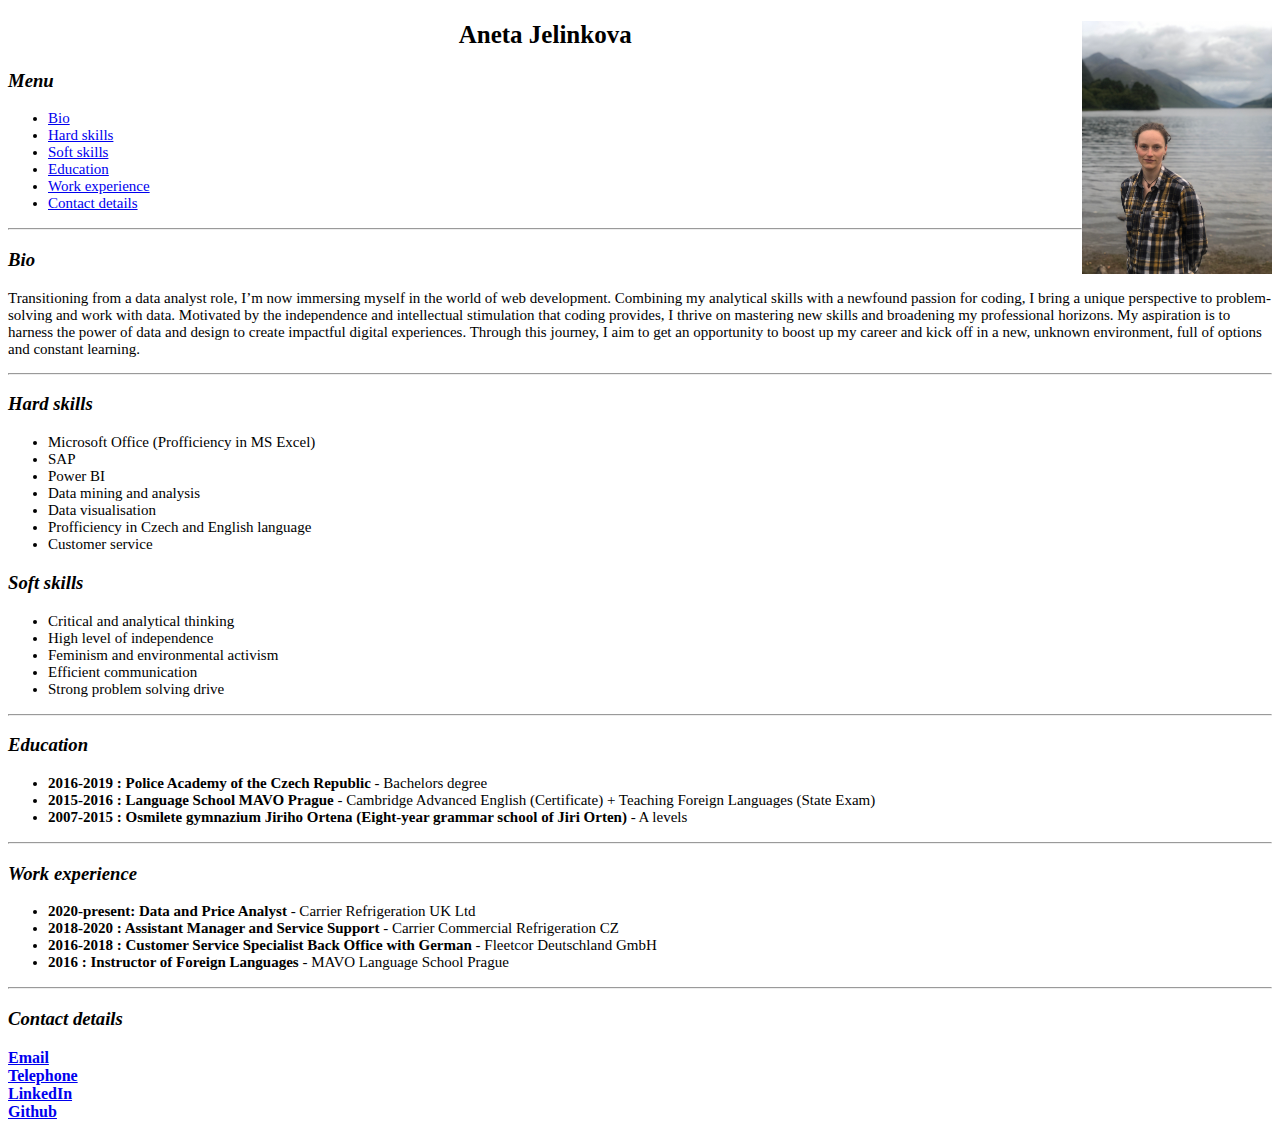
<file: index.html>
<!doctype html>
<html lang="en">
  <head>
    <!--stylesheet that I had created wasn't originally linked in the index.html that you viewed, because of clash of sources (I had the stylesheet saved both on my desktop and in my dropbox)-->
    <meta charset="UTF-8" />
    <meta name="viewport" content="width=device-width, initial-scale=1.0" />
    <link rel="stylesheet" type="text/css" href="stylesheetForIndex.css" />
    <title>Aneta Jelinkova CV</title>
  </head>
  <body> <!--moved body tag right after head tag-->
  <h2>
    Aneta Jelinkova
    <img src="IMG_7858.JPG" alt="A portrait of the author of the CV, standing in front of a Scottish Loch, in chequered shirt."/>
    <!--added description of the pciture as an alternative for the visual view for the blind and visually impaired-->
  </h2>
  <h3>Menu</h3>
  <!--below list contains links to my further content-->
  <ul>
    <li><a href="#Bio">Bio</a></li>
    <li><a href="#Hard_skills">Hard skills</a></li>
    <li><a href="#Soft_skills">Soft skills</a></li>
    <li><a href="#Education">Education</a></li>
    <li><a href="#Work_experience">Work experience</a></li>
    <li><a href="#Contact_details">Contact details</a></li>
  </ul>
  <hr />
    <h3 id="Bio">Bio</h3>
    <p></p>
    <p>
      Transitioning from a data analyst role, I’m now immersing myself in the
      world of web development. Combining my analytical skills with a newfound
      passion for coding, I bring a unique perspective to problem-solving and
      work with data. Motivated by the independence and intellectual stimulation
      that coding provides, I thrive on mastering new skills and broadening my
      professional horizons. My aspiration is to harness the power of data and
      design to create impactful digital experiences. Through this journey, I
      aim to get an opportunity to boost up my career and kick off in a new,
      unknown environment, full of options and constant learning.
    </p>
    <hr />
    <h3 id="Hard_skills">Hard skills</h3>
    <!--skills to current date, hopefully will add HTML, JS and CSS on the list-->
    <ul>
      <li>Microsoft Office (Profficiency in MS Excel)</li>
      <li>SAP</li>
      <li>Power BI</li>
      <li>Data mining and analysis</li>
      <li>Data visualisation</li>
      <li>Profficiency in Czech and English language</li>
      <li>Customer service</li>
    </ul>
    <h3 id="Soft_skills">Soft skills</h3>
    <ul>
      <li>Critical and analytical thinking</li>
      <li>High level of independence</li>
      <li>Feminism and environmental activism</li>
      <li>Efficient communication</li>
      <li>Strong problem solving drive</li>
    </ul>
    <hr />
    <h3 id="Education">Education</h3>
    <ul>
      <li>
        <b>2016-2019 : Police Academy of the Czech Republic</b> - Bachelors
        degree
      </li>
      <li>
        <b>2015-2016 : Language School MAVO Prague</b> - Cambridge Advanced
        English (Certificate) + Teaching Foreign Languages (State Exam)
      </li>
      <li>
        <b
          >2007-2015 : Osmilete gymnazium Jiriho Ortena (Eight-year grammar
          school of Jiri Orten)</b
        >
        - A levels
      </li>
    </ul>
    <hr />
    <h3 id="Work_experience">Work experience</h3>
    <ul>
      <li>
        <b>2020-present: Data and Price Analyst</b> - Carrier Refrigeration UK
        Ltd
      </li>
      <li>
        <b>2018-2020 : Assistant Manager and Service Support</b> - Carrier
        Commercial Refrigeration CZ
      </li>
      <li>
        <b>2016-2018 : Customer Service Specialist Back Office with German</b> -
        Fleetcor Deutschland GmbH
      </li>
      <li>
        <b>2016 : Instructor of Foreign Languages</b> - MAVO Language School
        Prague
      </li>
    </ul>
    <hr />
    <h3 id="Contact_details">Contact details</h3>
    <!--included my public github repository, where this page was working originally with the picture-->
    <b>
      <a href="mailto:aneta.jelinkova94@gmail.com">Email</a><br />
      <a href="+420734799606">Telephone</a><br />
      <a href="https://www.linkedin.com/in/aneta-jelinkova-875057193/"
        >LinkedIn</a
      ><br />
      <a href="https://github.com/AnetaTriesToCode/Web-Dev-fundamentals"
        >Github</a
      ><br />
    </b>
  </body>
</html>
</file>
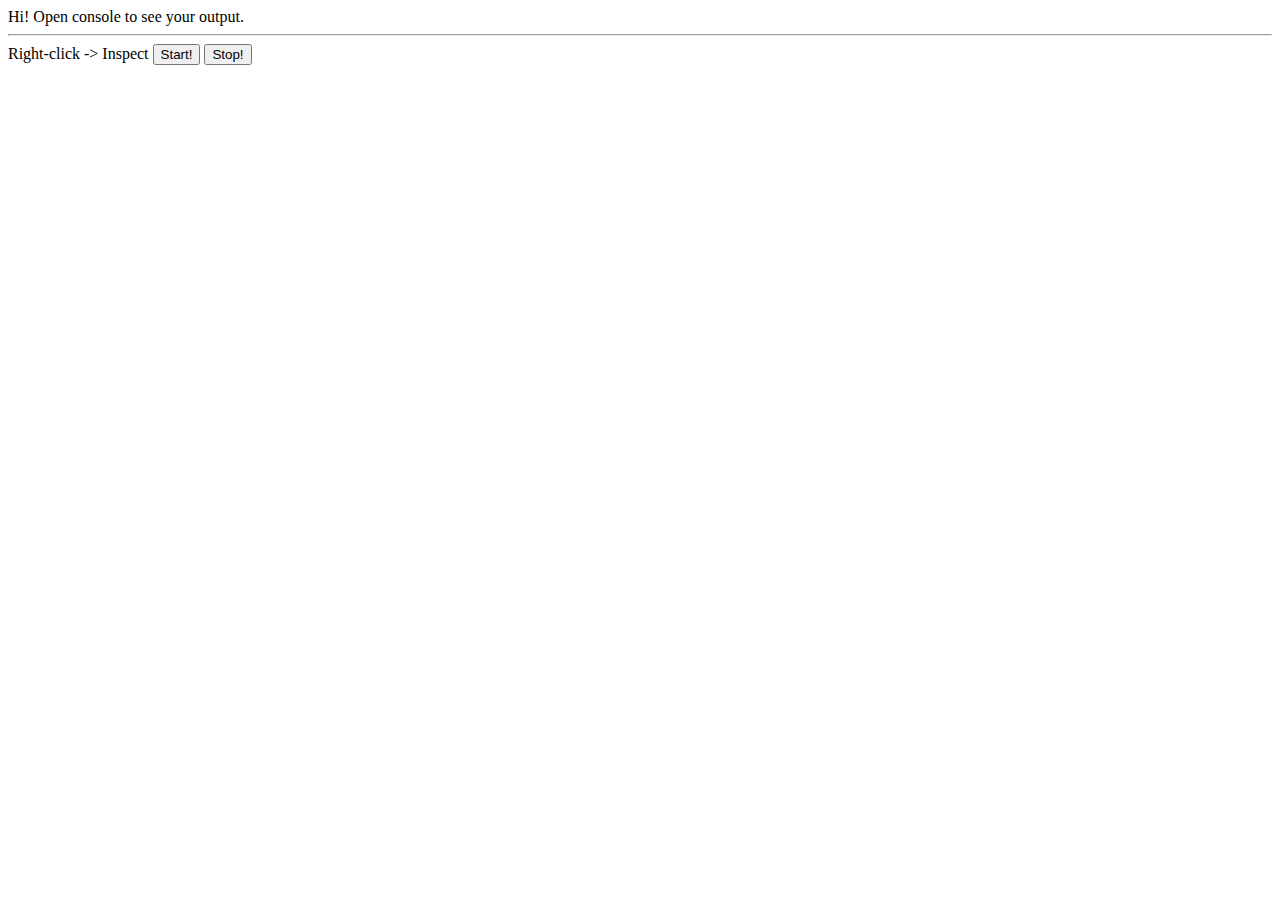
<file: callBack.html>
<!doctype html> 

<html>
    <head>
        
    </head>

    <body>
        Hi! Open console to see your output.
        <br /><hr />
        Right-click -> Inspect

        <button id="start">Start!</button>
        <button id="stop">Stop!</button>

        <script type='text/javascript' src='./callBack.js'></script>
    </body>

</html>
</file>
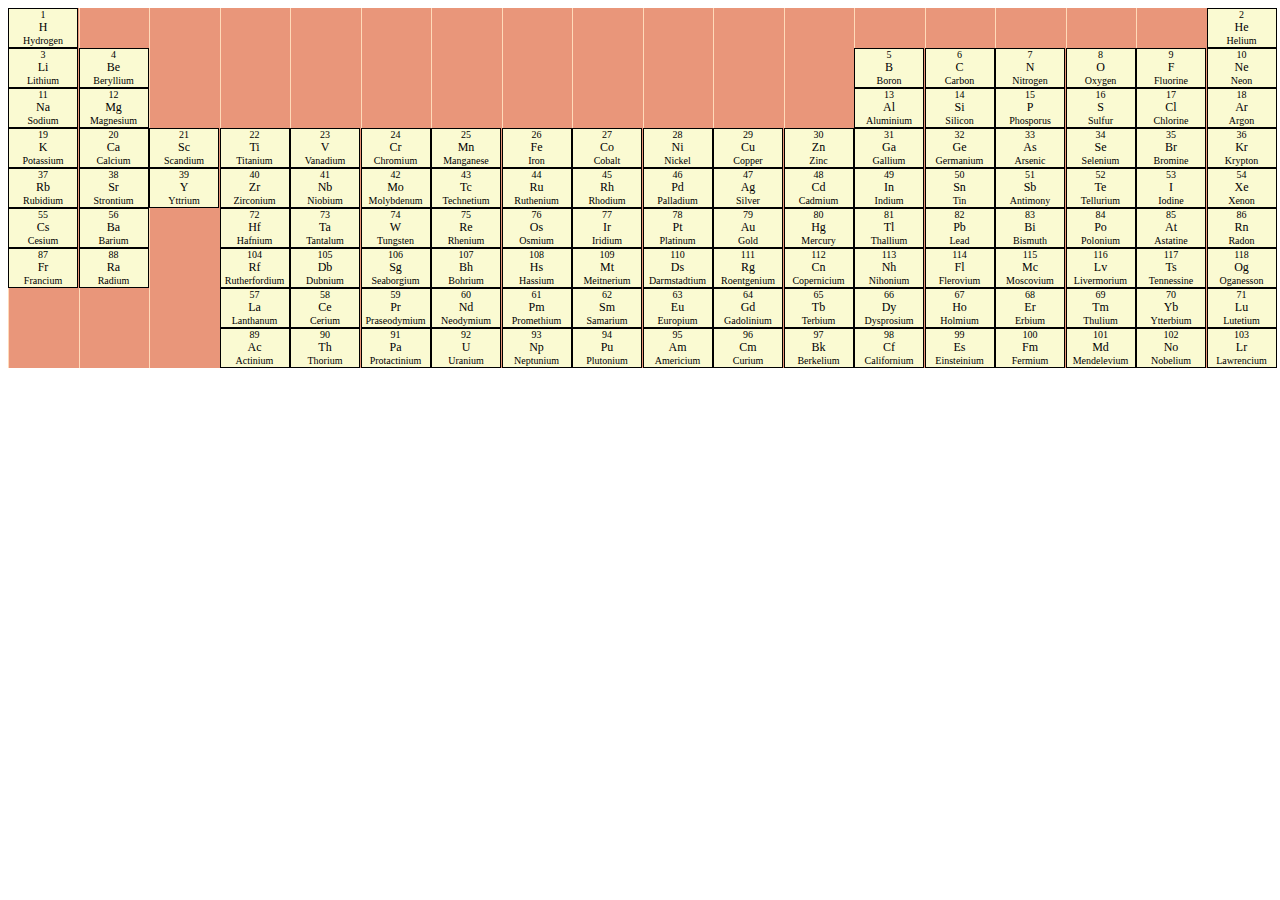
<file: periodicTable.html>
<!doctype html>
<html lang="en">
  <head>
    <meta charset="UTF-8" />
    <title>Periodic table of elements</title>
    <link href="myStylesheet.css" type="text/css" rel="stylesheet" />
  </head>
  <body>
    <div class="container">
      <!--general class containing all columns and rows with all elements-->
      <div class="column">
        <!--individual columns with chemical elements-->
        <div class="grid-item" data-atomic-number="1" data-element="Hydrogen">H</div>
        <div class="grid-item" data-atomic-number="3" data-element="Lithium">Li</div>
        <div class="grid-item" data-atomic-number="11" data-element="Sodium">Na</div>
        <div class="grid-item" data-atomic-number="19" data-element="Potassium">K</div>
        <div class="grid-item" data-atomic-number="37" data-element="Rubidium">Rb</div>
        <div class="grid-item" data-atomic-number="55" data-element="Cesium">Cs</div>
        <div class="grid-item" data-atomic-number="87" data-element="Francium">Fr</div>
        <div class="grid-item1"></div>
        <div class="grid-item1"></div>
      </div>
      <div class="column">
        <div class="grid-item1"></div>
        <div class="grid-item" data-atomic-number="4" data-element="Beryllium">Be</div>
        <div class="grid-item" data-atomic-number="12" data-element="Magnesium">Mg</div>
        <div class="grid-item" data-atomic-number="20" data-element="Calcium">Ca</div>
        <div class="grid-item" data-atomic-number="38" data-element="Strontium">Sr</div>
        <div class="grid-item" data-atomic-number="56" data-element="Barium">Ba</div>
        <div class="grid-item" data-atomic-number="88" data-element="Radium">Ra</div>
        <div class="grid-item1"></div>
        <div class="grid-item1"></div>
      </div>
      <div class="column">
        <div class="grid-item1"></div>
        <div class="grid-item1"></div>
        <div class="grid-item1"></div>
        <div class="grid-item" data-atomic-number="21" data-element="Scandium">Sc</div>
        <div class="grid-item" data-atomic-number="39" data-element="Yttrium">Y</div>
        <div class="grid-item1"></div>
        <div class="grid-item1"></div>
        <div class="grid-item1"></div>
        <div class="grid-item1"></div>
      </div>
      <div class="column">
        <div class="grid-item1"></div>
        <div class="grid-item1"></div>
        <div class="grid-item1"></div>
        <div class="grid-item" data-atomic-number="22" data-element="Titanium">Ti</div>
        <div class="grid-item" data-atomic-number="40" data-element="Zirconium">Zr</div>
        <div class="grid-item" data-atomic-number="72" data-element="Hafnium">Hf</div>
        <div class="grid-item" data-atomic-number="104" data-element="Rutherfordium">Rf</div>
        <div class="grid-item" data-atomic-number="57" data-element="Lanthanum">La</div>
        <div class="grid-item" data-atomic-number="89" data-element="Actinium">Ac</div>
      </div>
      <div class="column">
        <div class="grid-item1"></div>
        <div class="grid-item1"></div>
        <div class="grid-item1"></div>
        <div class="grid-item" data-atomic-number="23" data-element="Vanadium">V</div>
        <div class="grid-item" data-atomic-number="41" data-element="Niobium">Nb</div>
        <div class="grid-item" data-atomic-number="73" data-element="Tantalum">Ta</div>
        <div class="grid-item" data-atomic-number="105" data-element="Dubnium">Db</div>
        <div class="grid-item" data-atomic-number="58" data-element="Cerium">Ce</div>
        <div class="grid-item" data-atomic-number="90" data-element="Thorium">Th</div>
      </div>
      <div class="column">
        <div class="grid-item1"></div>
        <div class="grid-item1"></div>
        <div class="grid-item1"></div>
        <div class="grid-item" data-atomic-number="24" data-element="Chromium">Cr</div>
        <div class="grid-item" data-atomic-number="42" data-element="Molybdenum">Mo</div>
        <div class="grid-item" data-atomic-number="74" data-element="Tungsten">W</div>
        <div class="grid-item" data-atomic-number="106" data-element="Seaborgium">Sg</div>
        <div class="grid-item" data-atomic-number="59" data-element="Praseodymium">Pr</div>
        <div class="grid-item" data-atomic-number="91" data-element="Protactinium">Pa</div>
      </div>
      <div class="column">
        <div class="grid-item1"></div>
        <div class="grid-item1"></div>
        <div class="grid-item1"></div>
        <div class="grid-item" data-atomic-number="25" data-element="Manganese">Mn</div>
        <div class="grid-item" data-atomic-number="43" data-element="Technetium">Tc</div>
        <div class="grid-item" data-atomic-number="75" data-element="Rhenium">Re</div>
        <div class="grid-item" data-atomic-number="107" data-element="Bohrium">Bh</div>
        <div class="grid-item" data-atomic-number="60" data-element="Neodymium">Nd</div>
        <div class="grid-item" data-atomic-number="92" data-element="Uranium">U</div>
      </div>
      <div class="column">
        <div class="grid-item1"></div>
        <div class="grid-item1"></div>
        <div class="grid-item1"></div>
        <div class="grid-item" data-atomic-number="26" data-element="Iron">Fe</div>
        <div class="grid-item" data-atomic-number="44" data-element="Ruthenium">Ru</div>
        <div class="grid-item" data-atomic-number="76" data-element="Osmium">Os</div>
        <div class="grid-item" data-atomic-number="108" data-element="Hassium">Hs</div>
        <div class="grid-item" data-atomic-number="61" data-element="Promethium">Pm</div>
        <div class="grid-item" data-atomic-number="93" data-element="Neptunium">Np</div>
      </div>
      <div class="column">
        <div class="grid-item1"></div>
        <div class="grid-item1"></div>
        <div class="grid-item1"></div>
        <div class="grid-item" data-atomic-number="27" data-element="Cobalt">Co</div>
        <div class="grid-item" data-atomic-number="45" data-element="Rhodium">Rh</div>
        <div class="grid-item" data-atomic-number="77" data-element="Iridium">Ir</div>
        <div class="grid-item" data-atomic-number="109" data-element="Meitnerium">Mt</div>
        <div class="grid-item" data-atomic-number="62" data-element="Samarium">Sm</div>
        <div class="grid-item" data-atomic-number="94" data-element="Plutonium">Pu</div>
      </div>
      <div class="column">
        <div class="grid-item1"></div>
        <div class="grid-item1"></div>
        <div class="grid-item1"></div>
        <div class="grid-item" data-atomic-number="28" data-element="Nickel">Ni</div>
        <div class="grid-item" data-atomic-number="46" data-element="Palladium">Pd</div>
        <div class="grid-item" data-atomic-number="78" data-element="Platinum">Pt</div>
        <div class="grid-item" data-atomic-number="110" data-element="Darmstadtium">Ds</div>
        <div class="grid-item" data-atomic-number="63" data-element="Europium">Eu</div>
        <div class="grid-item" data-atomic-number="95" data-element="Americium">Am</div>
      </div>
      <div class="column">
        <div class="grid-item1"></div>
        <div class="grid-item1"></div>
        <div class="grid-item1"></div>
        <div class="grid-item" data-atomic-number="29" data-element="Copper">Cu</div>
        <div class="grid-item" data-atomic-number="47" data-element="Silver">Ag</div>
        <div class="grid-item" data-atomic-number="79" data-element="Gold">Au</div>
        <div class="grid-item" data-atomic-number="111" data-element="Roentgenium">Rg</div>
        <div class="grid-item" data-atomic-number="64" data-element="Gadolinium">Gd</div>
        <div class="grid-item" data-atomic-number="96" data-element="Curium">Cm</div>
      </div>
      <div class="column">
        <div class="grid-item1"></div>
        <div class="grid-item1"></div>
        <div class="grid-item1"></div>
        <div class="grid-item" data-atomic-number="30" data-element="Zinc">Zn</div>
        <div class="grid-item" data-atomic-number="48" data-element="Cadmium">Cd</div>
        <div class="grid-item" data-atomic-number="80" data-element="Mercury">Hg</div>
        <div class="grid-item" data-atomic-number="112" data-element="Copernicium">Cn</div>
        <div class="grid-item" data-atomic-number="65" data-element="Terbium">Tb</div>
        <div class="grid-item" data-atomic-number="97" data-element="Berkelium">Bk</div>
      </div>
      <div class="column">
        <div class="grid-item1"></div>
        <div class="grid-item" data-atomic-number="5" data-element="Boron">B</div>
        <div class="grid-item" data-atomic-number="13" data-element="Aluminium">Al</div>
        <div class="grid-item" data-atomic-number="31" data-element="Gallium">Ga</div>
        <div class="grid-item" data-atomic-number="49" data-element="Indium">In</div>
        <div class="grid-item" data-atomic-number="81" data-element="Thallium">Tl</div>
        <div class="grid-item" data-atomic-number="113" data-element="Nihonium">Nh</div>
        <div class="grid-item" data-atomic-number="66" data-element="Dysprosium">Dy</div>
        <div class="grid-item" data-atomic-number="98" data-element="Californium">Cf</div>
      </div>
      <div class="column">
        <div class="grid-item1"></div>
        <div class="grid-item" data-atomic-number="6" data-element="Carbon">C</div>
        <div class="grid-item" data-atomic-number="14" data-element="Silicon">Si</div>
        <div class="grid-item" data-atomic-number="32" data-element="Germanium">Ge</div>
        <div class="grid-item" data-atomic-number="50" data-element="Tin">Sn</div>
        <div class="grid-item" data-atomic-number="82" data-element="Lead">Pb</div>
        <div class="grid-item" data-atomic-number="114" data-element="Flerovium">Fl</div>
        <div class="grid-item" data-atomic-number="67" data-element="Holmium">Ho</div>
        <div class="grid-item" data-atomic-number="99" data-element="Einsteinium">Es</div>
      </div>
      <div class="column">
        <div class="grid-item1"></div>
        <div class="grid-item" data-atomic-number="7" data-element="Nitrogen">N</div>
        <div class="grid-item" data-atomic-number="15" data-element="Phosporus">P</div>
        <div class="grid-item" data-atomic-number="33" data-element="Arsenic">As</div>
        <div class="grid-item" data-atomic-number="51" data-element="Antimony">Sb</div>
        <div class="grid-item" data-atomic-number="83" data-element="Bismuth">Bi</div>
        <div class="grid-item" data-atomic-number="115" data-element="Moscovium">Mc</div>
        <div class="grid-item" data-atomic-number="68" data-element="Erbium">Er</div>
        <div class="grid-item" data-atomic-number="100" data-element="Fermium">Fm</div>
      </div>
      <div class="column">
        <div class="grid-item1"></div>
        <div class="grid-item" data-atomic-number="8" data-element="Oxygen">O</div>
        <div class="grid-item" data-atomic-number="16" data-element="Sulfur">S</div>
        <div class="grid-item" data-atomic-number="34" data-element="Selenium">Se</div>
        <div class="grid-item" data-atomic-number="52" data-element="Tellurium">Te</div>
        <div class="grid-item" data-atomic-number="84" data-element="Polonium">Po</div>
        <div class="grid-item" data-atomic-number="116" data-element="Livermorium">Lv</div>
        <div class="grid-item" data-atomic-number="69" data-element="Thulium">Tm</div>
        <div class="grid-item" data-atomic-number="101" data-element="Mendelevium">Md</div>
      </div>
      <div class="column">
        <div class="grid-item1"></div>
        <div class="grid-item" data-atomic-number="9" data-element="Fluorine">F</div>
        <div class="grid-item" data-atomic-number="17" data-element="Chlorine">Cl</div>
        <div class="grid-item" data-atomic-number="35" data-element="Bromine">Br</div>
        <div class="grid-item" data-atomic-number="53" data-element="Iodine">I</div>
        <div class="grid-item" data-atomic-number="85" data-element="Astatine">At</div>
        <div class="grid-item" data-atomic-number="117" data-element="Tennessine">Ts</div>
        <div class="grid-item" data-atomic-number="70" data-element="Ytterbium">Yb</div>
        <div class="grid-item" data-atomic-number="102" data-element="Nobelium">No</div>
      </div>
      <div class="column">
        <div class="grid-item" data-atomic-number="2" data-element="Helium">He</div>
        <div class="grid-item" data-atomic-number="10" data-element="Neon">Ne</div>
        <div class="grid-item" data-atomic-number="18" data-element="Argon">Ar</div>
        <div class="grid-item" data-atomic-number="36" data-element="Krypton">Kr</div>
        <div class="grid-item" data-atomic-number="54" data-element="Xenon">Xe</div>
        <div class="grid-item" data-atomic-number="86" data-element="Radon">Rn</div>
        <div class="grid-item" data-atomic-number="118" data-element="Oganesson">Og</div>
        <div class="grid-item" data-atomic-number="71" data-element="Lutetium">Lu</div>
        <div class="grid-item" data-atomic-number="103" data-element="Lawrencium">Lr</div>
      </div>
    </div>
    <picture class="PT">
      <source media="(max-width: 800px)" srcset="PeriodicTable.png" />
      <img src="PeriodicTable.png" alt="Table of elements" />
    </picture>
  </body>
</html>
</file>
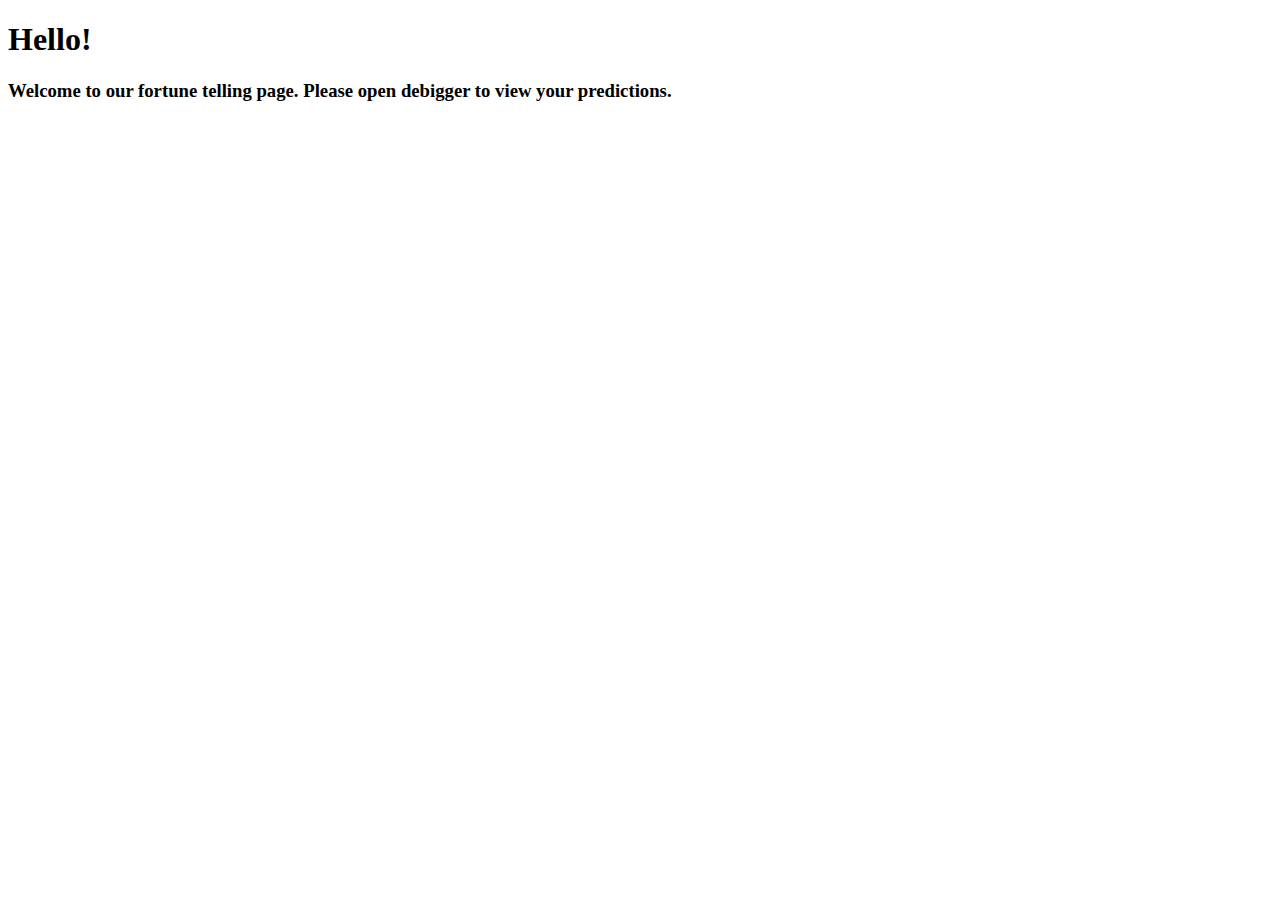
<file: user_prompt.html>
<!DOCTYPE html>
<html lang="en">
<head>
    <meta charset="UTF-8">
    <meta name="viewport" content="width=device-width, initial-scale=1.0">
    <title>Fortune Teller</title>
</head>
<body>
    <h1>Hello!</h1>
    <h3>Welcome to our fortune telling page. Please open debigger to view your predictions.</h3>
    <script type="text/javascript" src="fortuneTeller.js">
</script>
</body>
</html>
</file>
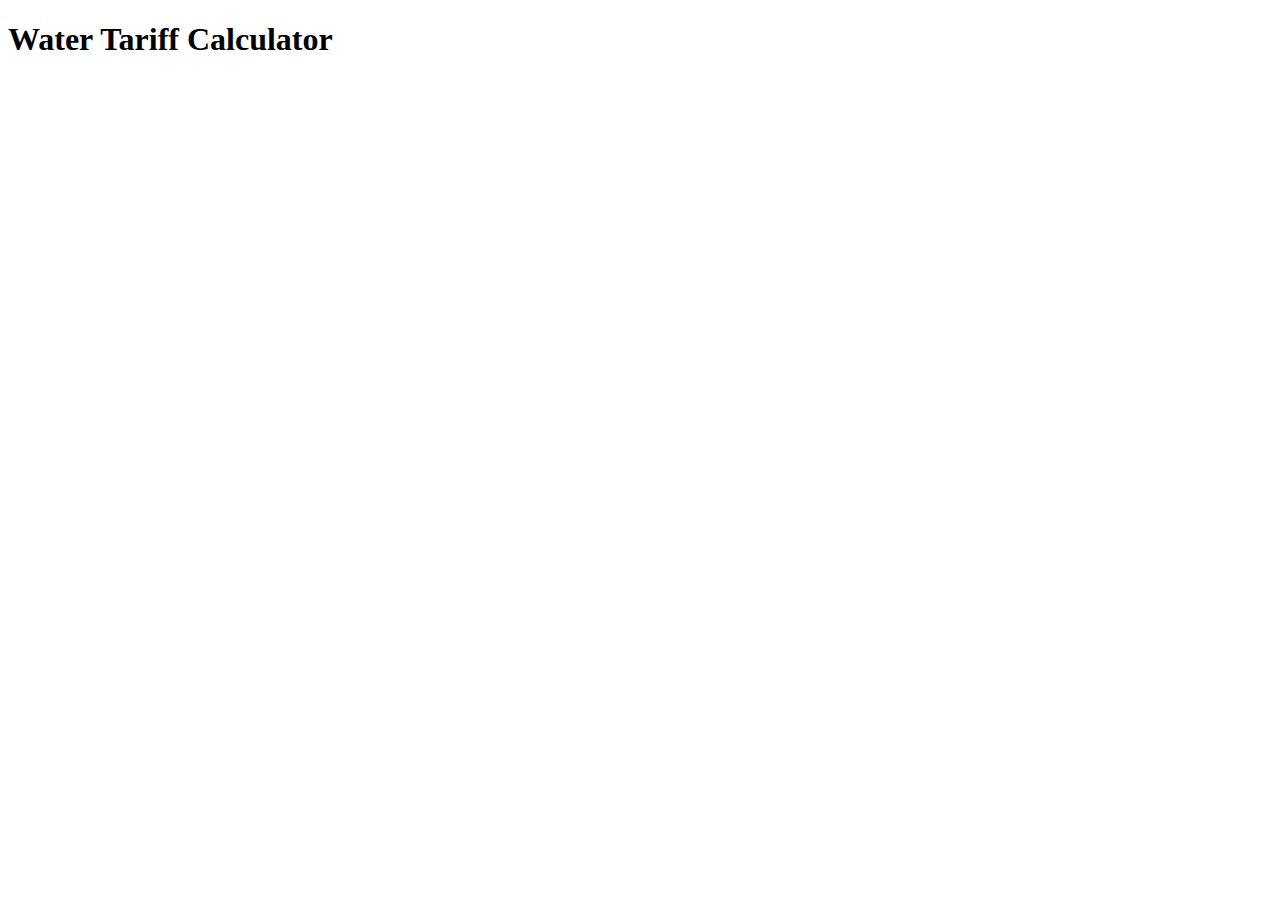
<file: water.html>
<!DOCTYPE html>
<html lang="en">
<head>
    <meta charset="UTF-8">
    <meta name="viewport" content="width=device-width, initial-scale=1.0">
    <title>Document</title>
</head>
<body>
    <h1> Water Tariff Calculator</h1>
    <script type="text/javascript" src="waterTariffs.js"></script> 
</body>
</html>
</file>
<file: stylesheetForIndex.css>
h3 {
  font-size: 20x;
  font-family: Georgia, "Times New Roman", Times, serif;
  font-style: italic;
}
h2 {
  font-size: 25px;
  font-family: Georgia, "Times New Roman", Times, serif;
  text-align: center;
}
li {
  font-size: 15px;
  font-family: "Times New Roman", Times, serif;
}
p {
  font-size: 15px;
  font-family: "Times New Roman", Times, serif;
}
img {
  width: 15%;
  height: 20%;
  float: right;
}
</file>
<file: myStylesheet.css>
.container {
  display: grid;
  grid-template-columns: repeat(18, auto);
  background-color: darksalmon;
  gap: 5px;
}

.column {
  background-color: peachpuff;
  display: grid;
  grid-auto-rows: minmax(35px, 40px);
  grid-auto-columns: minmax(70px, 90px);
  max-width: 1px;
}

.grid-item {
  background-color: lightgoldenrodyellow;
  text-align: center;
  border: 1px solid black;
  font-size: 12px;
}
.grid-item1 {
  display:hidden;
}
.grid-item::after {
  content: attr(data-element);
  display: block;
  font-size: 10px;
}
.grid-item::before {
  content: attr(data-atomic-number);
  display:block;
  font-size:10px;
}
.PT {
  display: none;
}
img {
  @media screen and (max-width: 800px) {
    display: block;
    width: 80%;
    height: auto;
  }
}
@media screen and (max-width: 960px) {
  /* Breakpoint 1: Adjust styles for smaller screens */
  .container {
    color: navy;
    background-color: lightskyblue;
    row-gap: 1px;
    column-gap: 1px;
  }
}

@media screen and (max-width: 800px) {
  /* Breakpoint 2: Hide the grid when screen width is 800px or less */
  .container {
    display: none;
  }
  .PT {
    display: block;
    text-align: center;
    margin: 5px auto;
  }
}
/*above makes the picture appear only when the screen size drops below 800px*/
</file>
